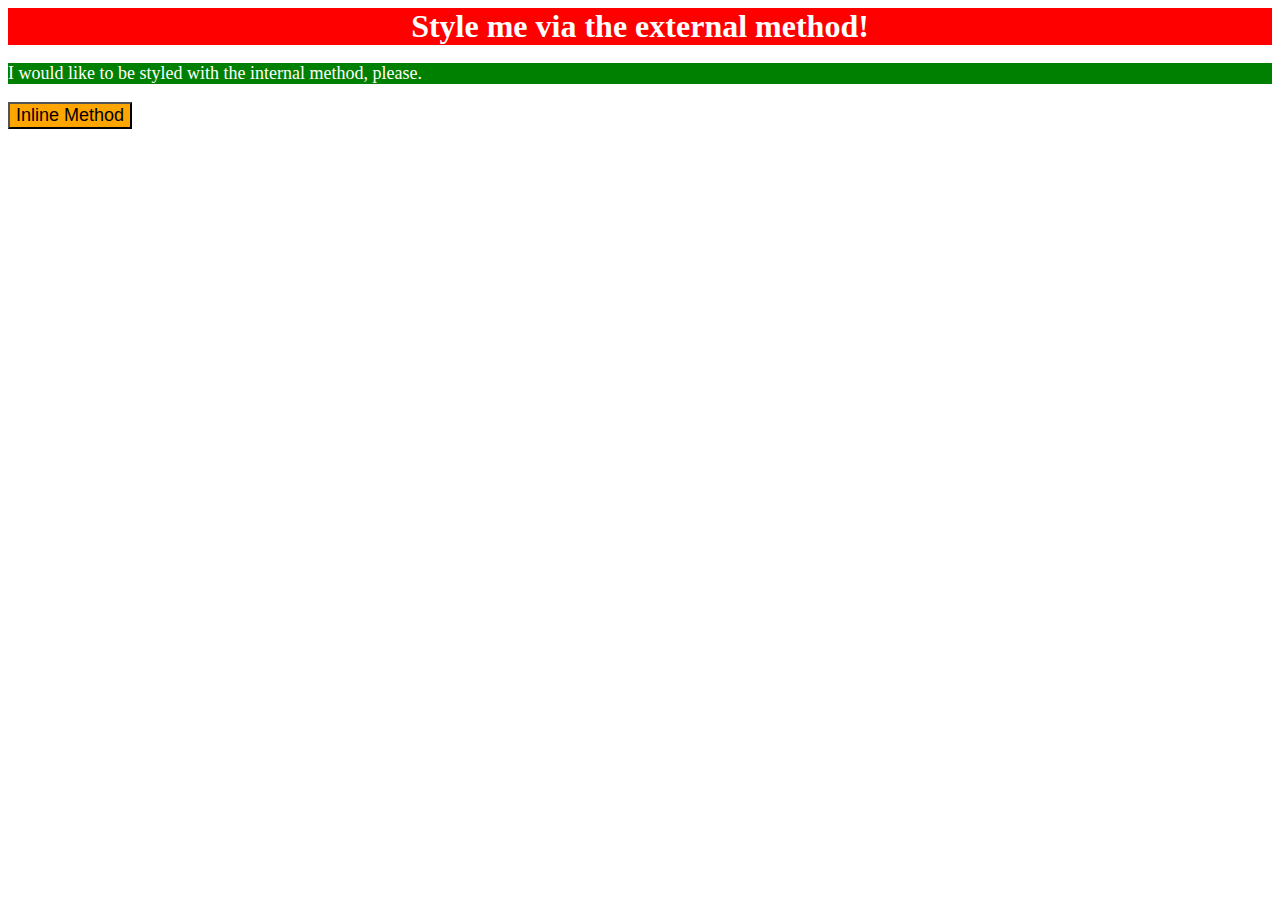
<file: foundations/01-css-methods/index.html>
<!DOCTYPE html>
<html lang="en">
  <head>
    <meta charset="UTF-8">
    <meta http-equiv="X-UA-Compatible" content="IE=edge">
    <meta name="viewport" content="width=device-width, initial-scale=1.0">
    <link rel="stylesheet" href="css.css" >
    <title>Methods for Adding CSS</title>
    <style>
      p {
        background-color: green;
        color: white;
        font-size: 18px;
      }
    </style>
  </head>
  <body>
    <div>Style me via the external method!</div>
    <p>I would like to be styled with the internal method, please.</p>
    <button style="background-color: orange; font-size: 18px;">Inline Method</button>
  </body>
</html>
</file>
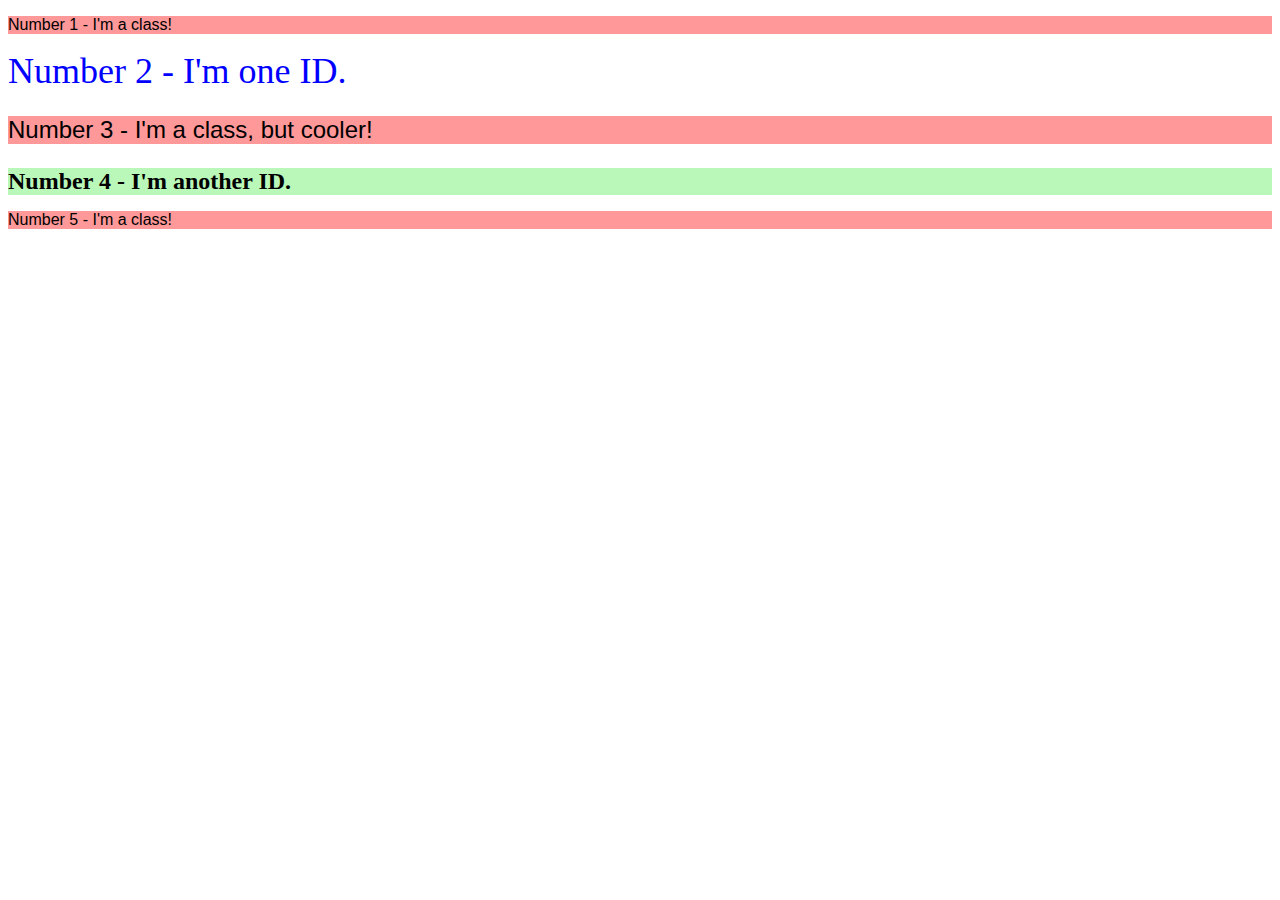
<file: foundations/02-class-id-selectors/index.html>
<!DOCTYPE html>
<html lang="en">
  <head>
    <meta charset="UTF-8">
    <meta http-equiv="X-UA-Compatible" content="IE=edge">
    <meta name="viewport" content="width=device-width, initial-scale=1.0">
    <title>Class and ID Selectors</title>
    <link rel="stylesheet" href="style.css">
  </head>
  <body>
    <p class="odd">Number 1 - I'm a class!</p>
    <div id="first-div">Number 2 - I'm one ID.</div>
    <p class="odd" id="first-p">Number 3 - I'm a class, but cooler!</p>
    <div id="second-div">Number 4 - I'm another ID.</div>
    <p class="odd" id="second-p">Number 5 - I'm a class!</p>
  </body>
</html>
</file>
<file: foundations/01-css-methods/css.css>
div {
background-color: red;
color: white;
font-size: 32px;
text-align: center;
font-weight: bold;
}
</file>
<file: foundations/02-class-id-selectors/style.css>
.odd{
background-color: rgb(255, 152, 152);
font-family: sans-serif, Verdana, 'DejaVu Sans';
}

#first-div{
    color: blue;
    font-size: 36px;
}

#first-p{
font-size: 24px;
}

#second-div{
    background-color: rgb(185, 248, 185);
    font-weight: bold;
    font-size: 24px;
}
</file>
